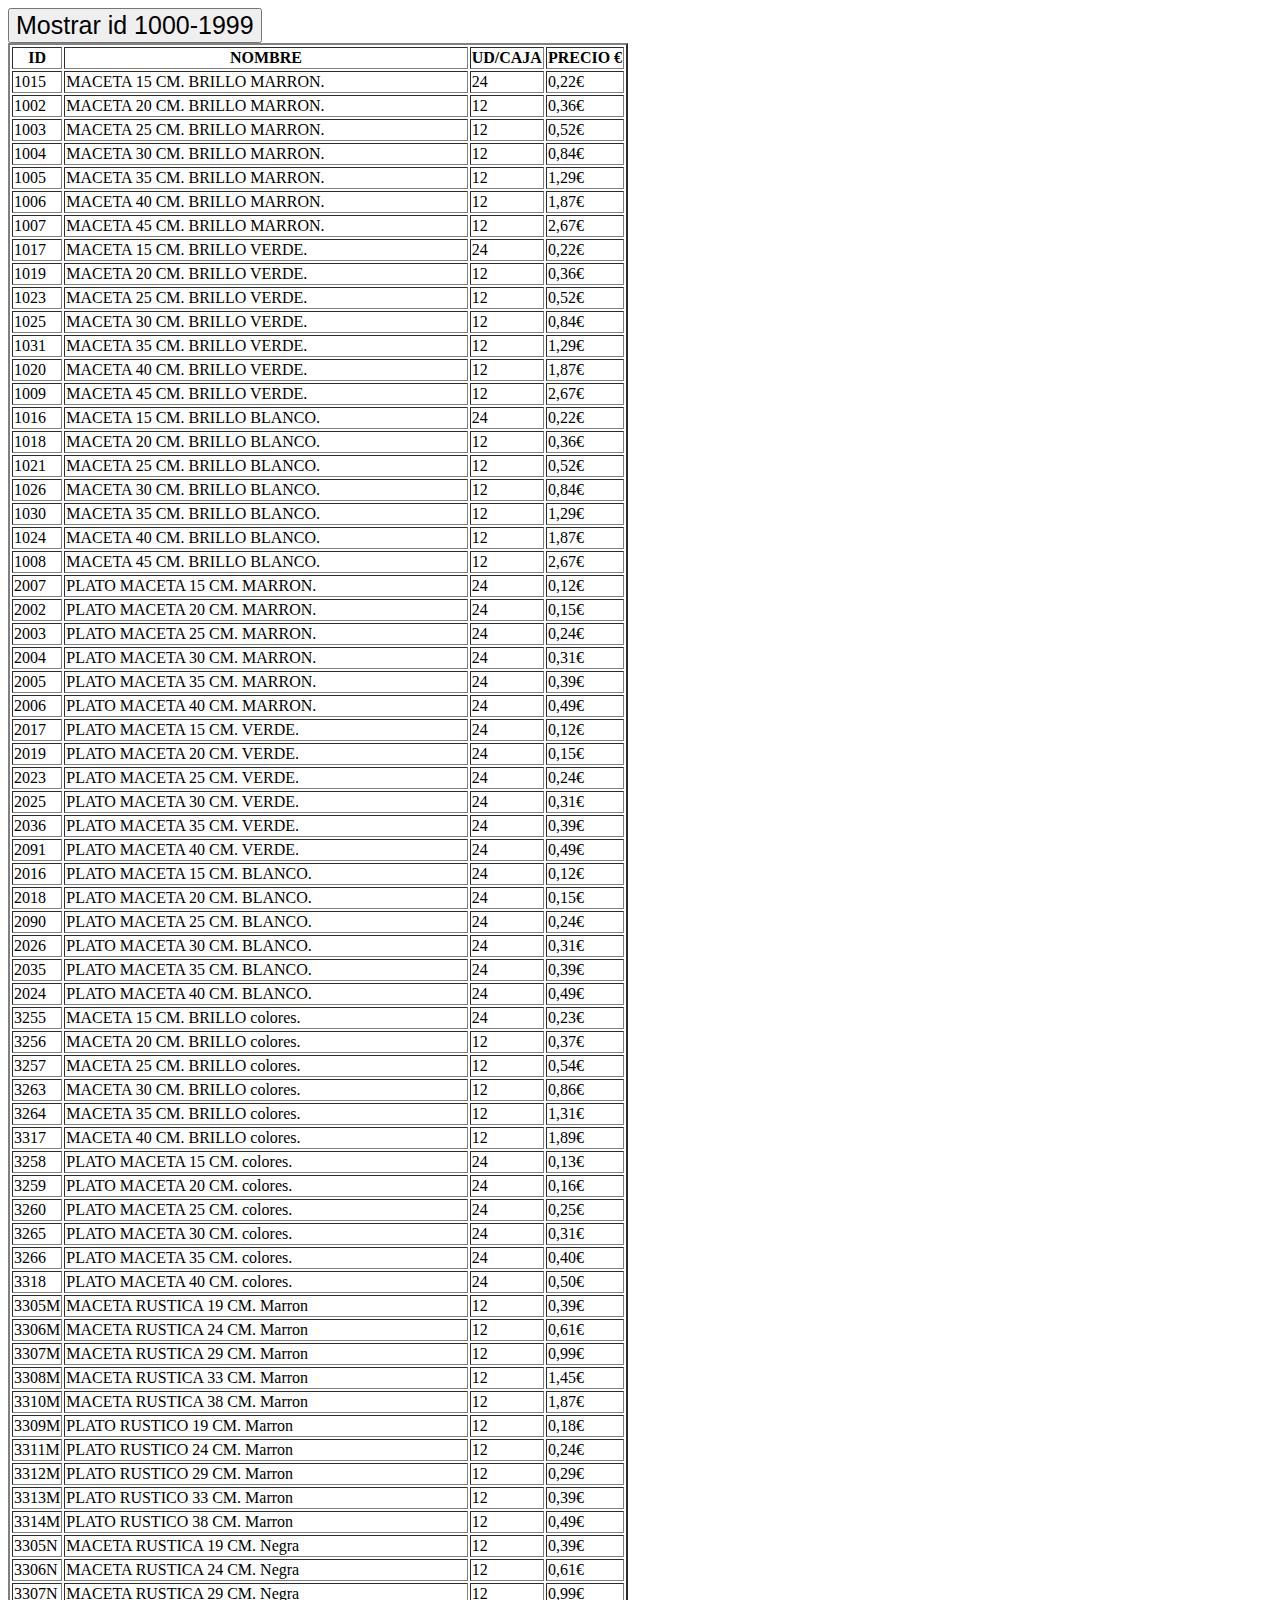
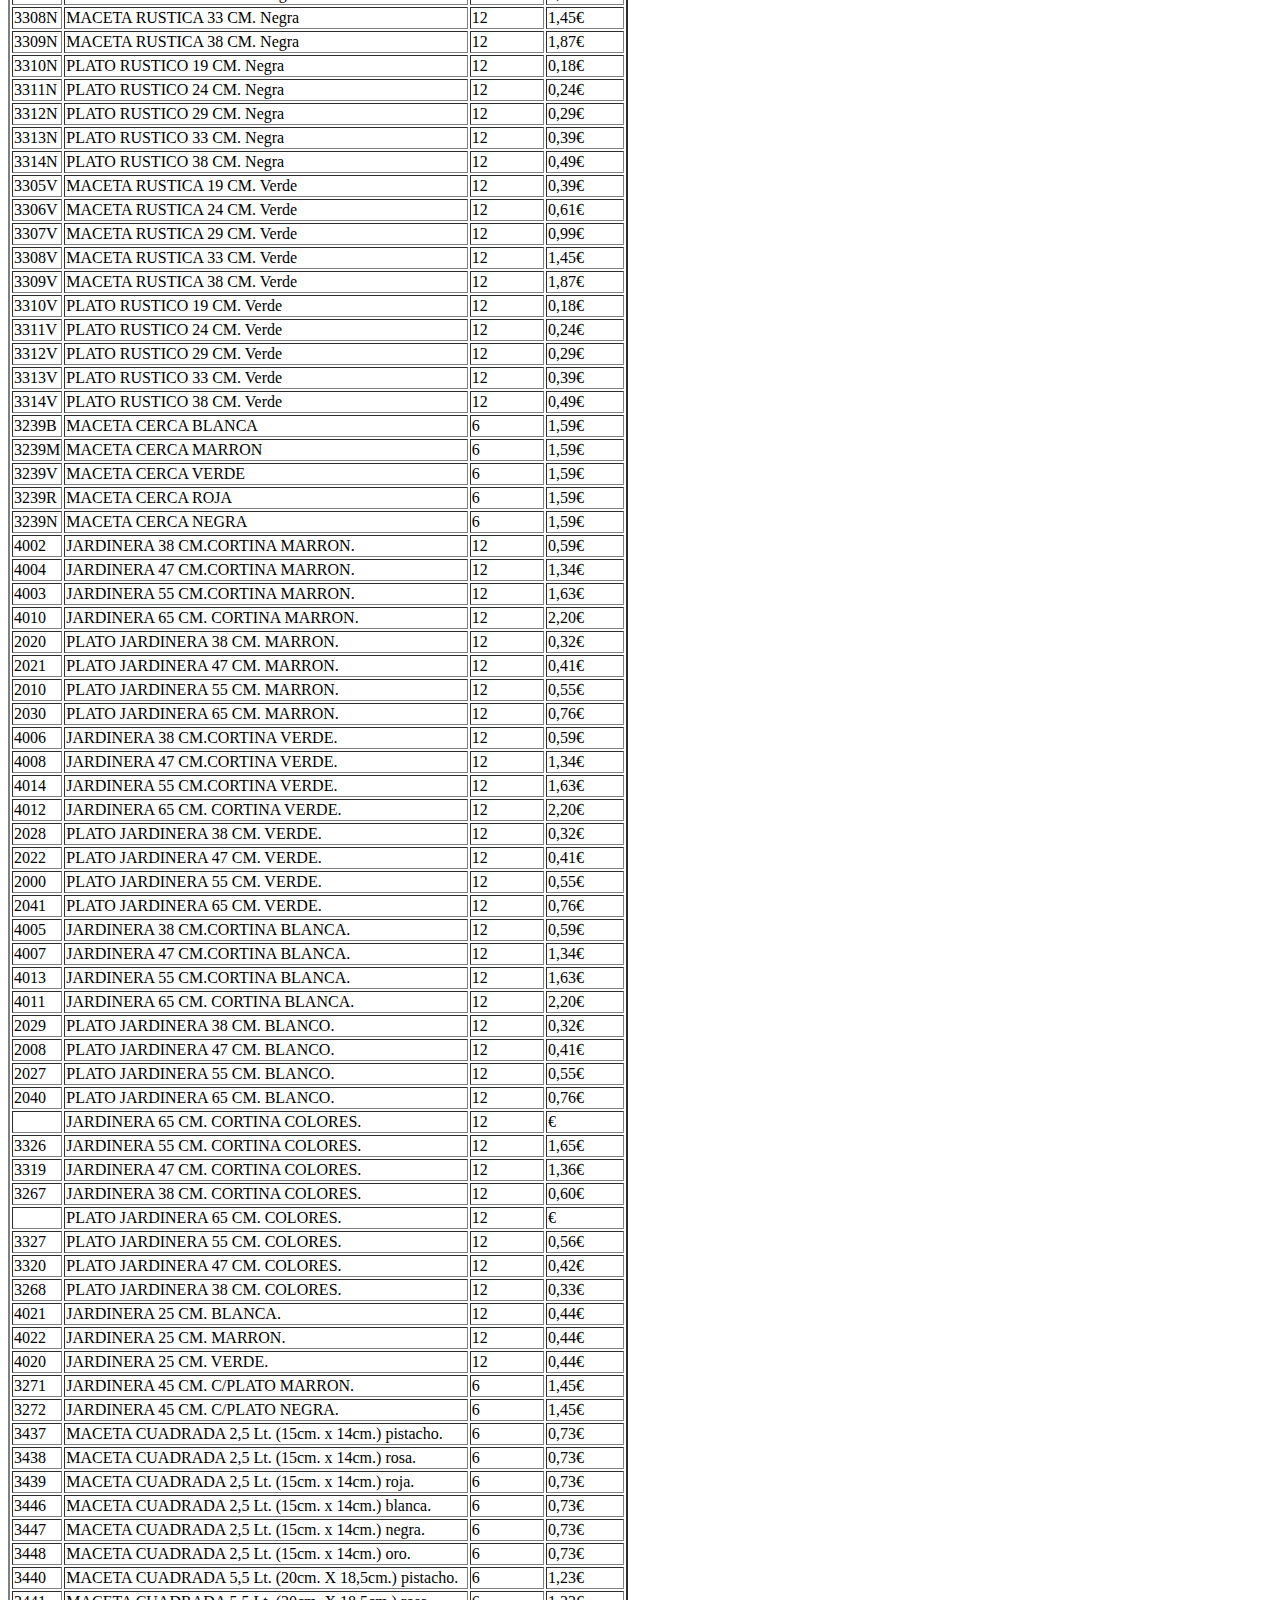
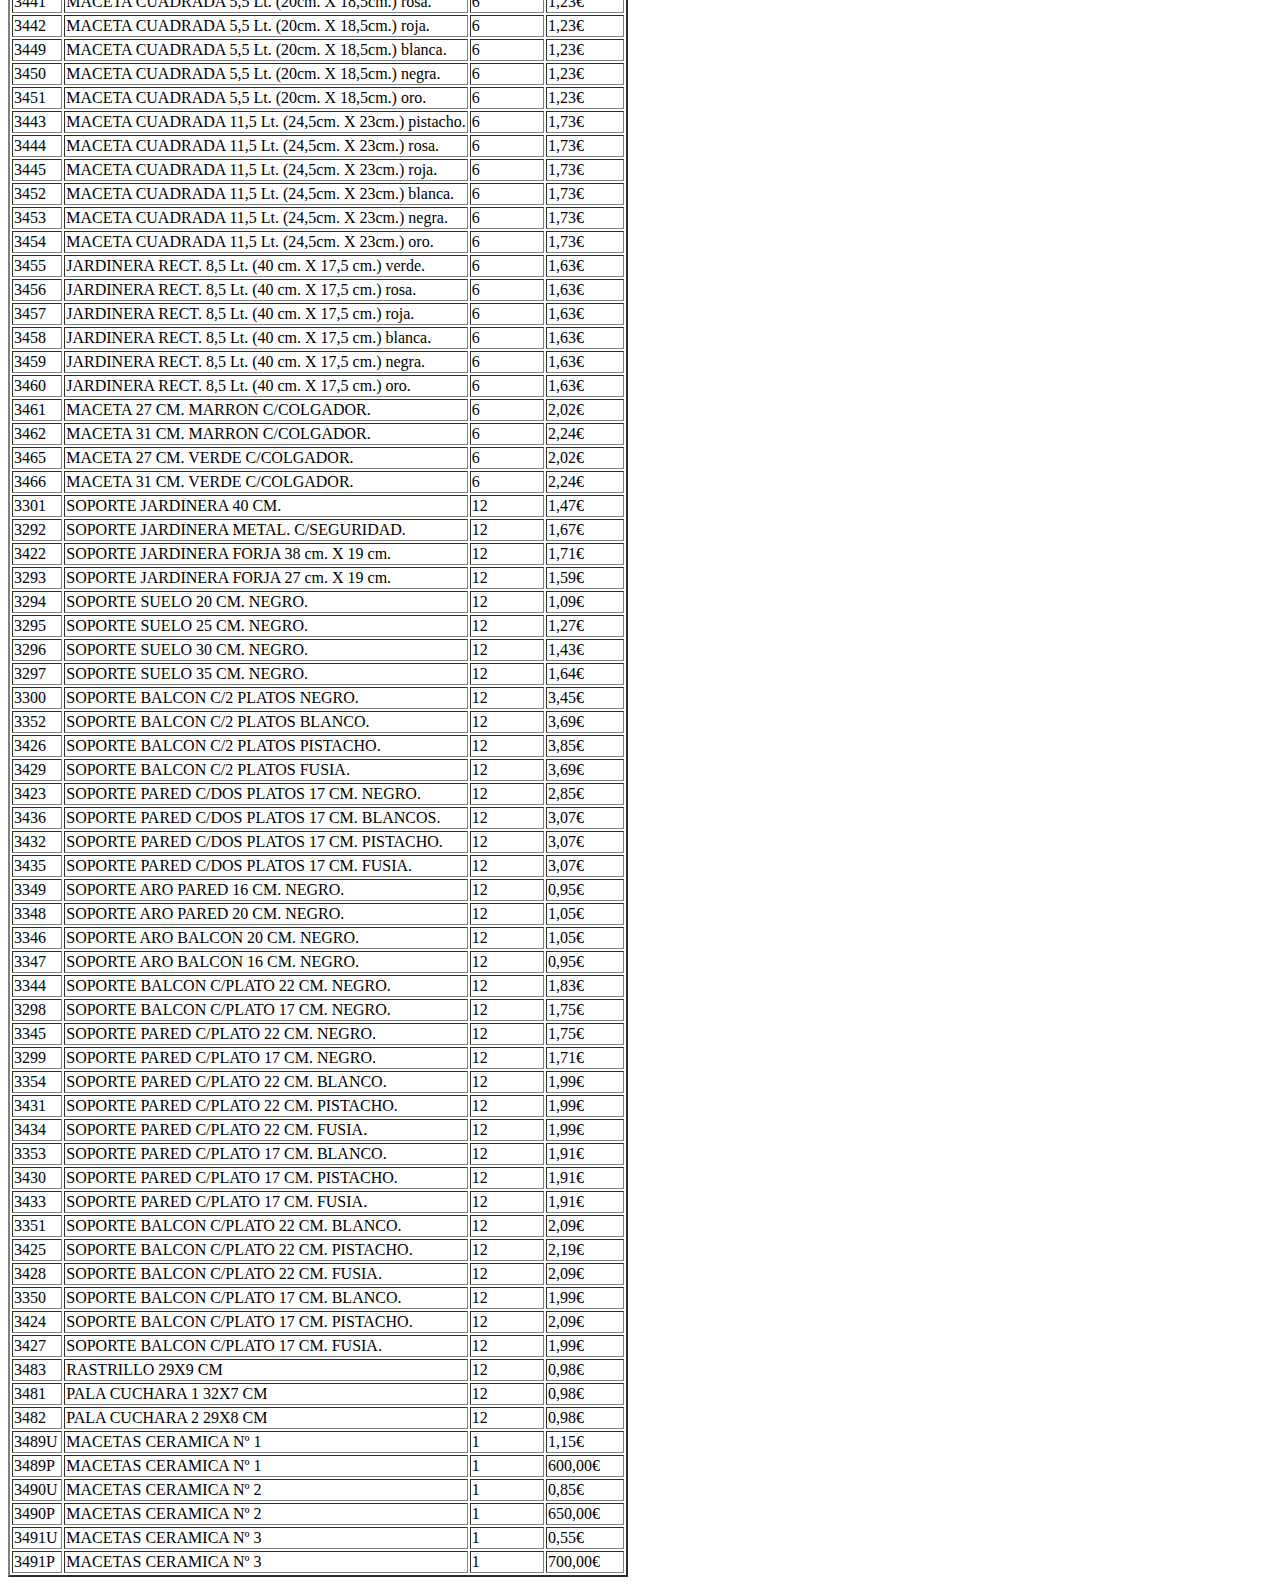
<file: index.html>
<!DOCTYPE html>
<html>

<head>
    <meta charset="UTF-8">
    <link rel="stylesheet" type="text/css" href="index.css">
    <script src="jquery-3.2.1.min.js"></script>
</head>

<body>
    <button onclick="mostrarPorId(this)">Mostrar id 1000-1999</button>
    <table border="2">
        <thead>
            <tr>
                <th>ID</th>
                <th>NOMBRE</th>
                <th>UD/CAJA</th>
                <th>PRECIO €</th>
            </tr>
        </thead>
        <tbody id="tabla">
        </tbody>
    </table>
    <script src="index.js"></script>
</body>

</html>
</file>
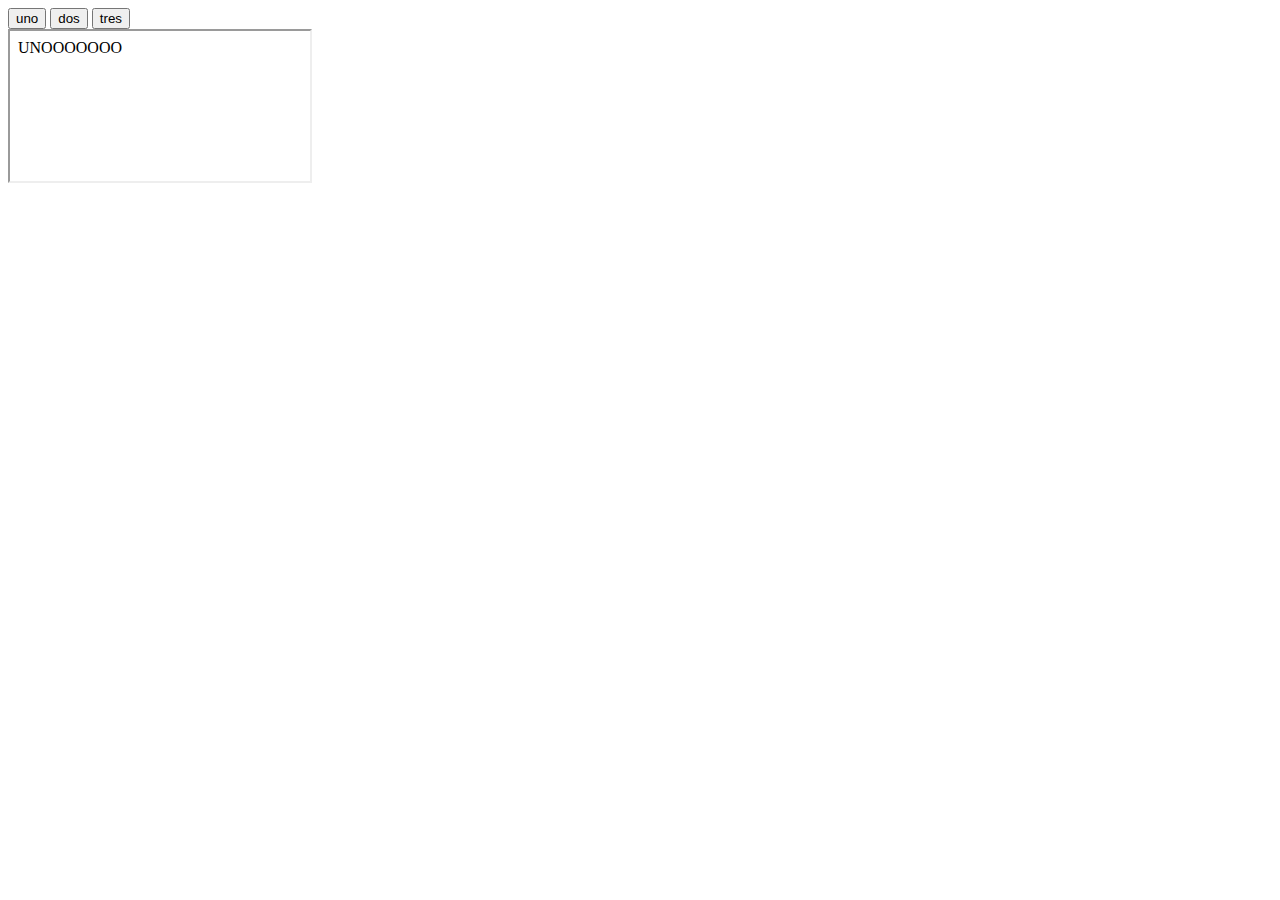
<file: menu.html>
<!DOCTYPE html>
<html>

<head>
    <meta charset="UTF-8">
    <link rel="stylesheet" type="text/css" href="index.css">
</head>

<body>
    <input id="uno" type="button" value="uno" onclick="actualizarVentana(this)">
    <input id="dos" type="button" value="dos" onclick="actualizarVentana(this)">
    <input id="tres" type="button" value="tres" onclick="actualizarVentana(this)">
    <br>
    <iframe id="iframe" src="uno.html"></iframe>
    <script>
        //Cuando en el on click envio como parametro this, estoy enviando el boton
        function actualizarVentana(boton) {
            //cargar vista
            var iframe = document.getElementById("iframe");
            iframe.src = boton.value + ".html";
            //restear colores boton
            document.getElementById("uno").style.backgroundColor = "white";
            document.getElementById("dos").style.backgroundColor = "white";
            document.getElementById("tres").style.backgroundColor = "white";
            boton.style.backgroundColor = "orange";
        }
    </script>
</body>

</html>
</file>
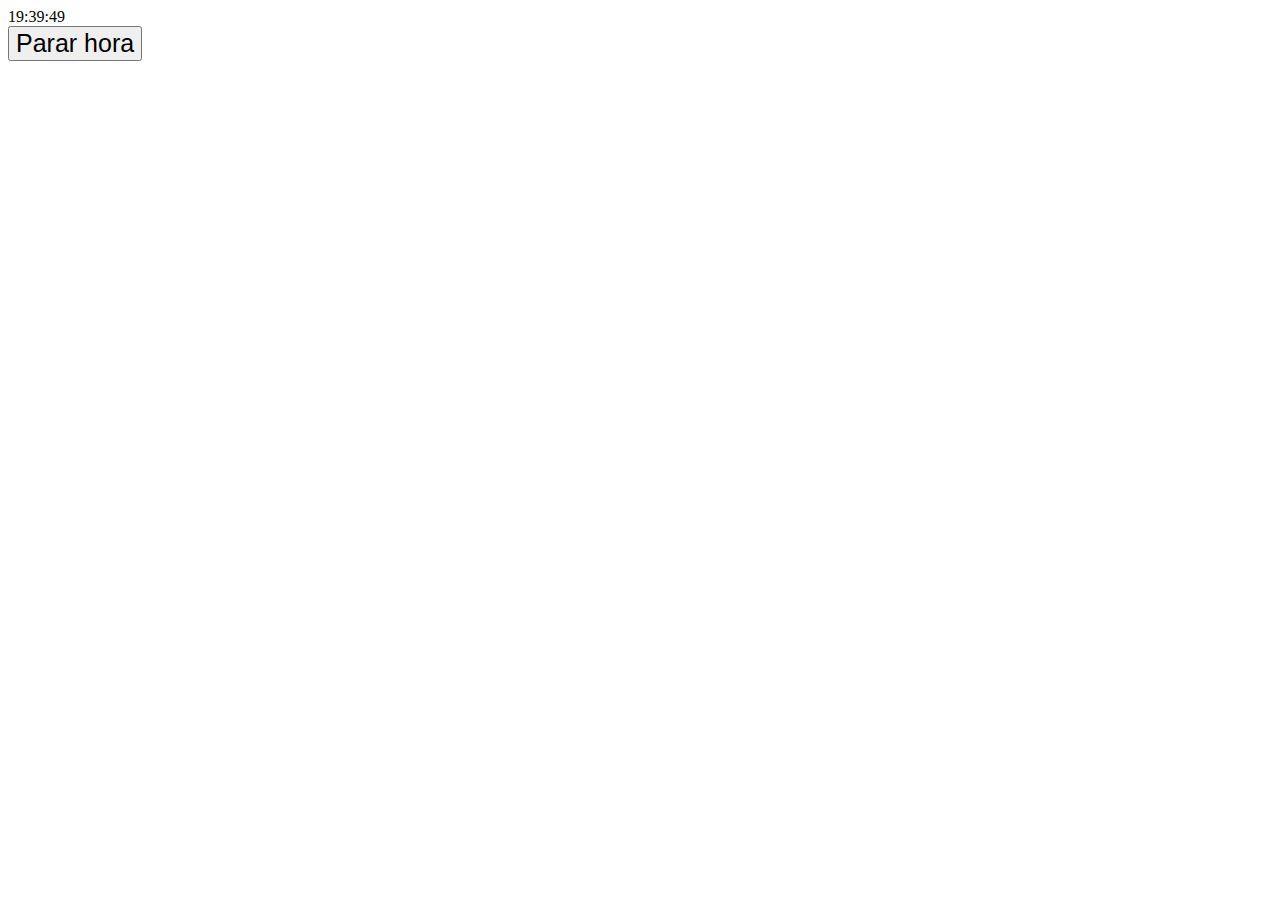
<file: reloj.html>
<!DOCTYPE html>
<html>

<head>
    <meta charset="UTF-8">
    <link rel="stylesheet" type="text/css" href="index.css">
</head>

<body>
    <div id="reloj"></div>
    <button onclick="pararReloj(this)">Parar hora</button>
    <script src="reloj.js"></script>
</body>

</html>
</file>
<file: index.css>
button {
    font-size: 25px;    
}
</file>
